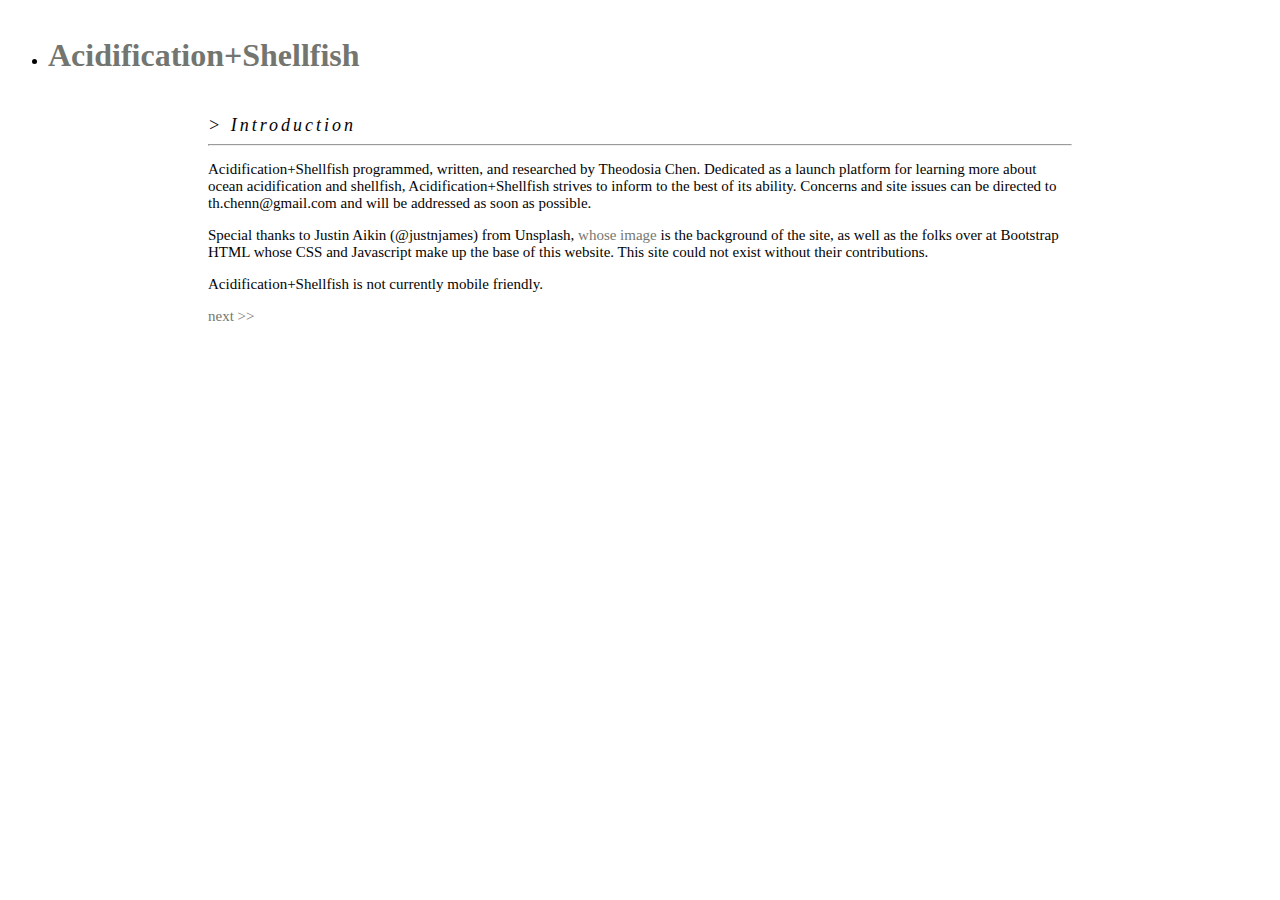
<file: index.html>
<!DOCTYPE html>
<html lang="en">
  <head>
    <meta charset="utf-8">
    <meta name="viewport" content="width=device-width, initial-scale=1">
    <meta name="description" content="Ocean acidification and shellfish">
  	<meta name="keywords" content="Ocean, Acidification, Shellfish, Mollusks, Clam, Oyster, CO2">
  	<meta name="author" content="Theodosia Chen">

    <link href="https://cdn.jsdelivr.net/npm/bootstrap@5.0.0-alpha3/dist/css/bootstrap.min.css" rel="stylesheet" integrity="sha384-CuOF+2SnTUfTwSZjCXf01h7uYhfOBuxIhGKPbfEJ3+FqH/s6cIFN9bGr1HmAg4fQ" crossorigin="anonymous">
    <link href="style.css" rel="stylesheet">
    
    
    <title>Acidification+Shellfish</title>
    
    <script src="https://cdn.jsdelivr.net/npm/bootstrap@5.0.0-alpha3/dist/js/bootstrap.bundle.min.js" integrity="sha384-popRpmFF9JQgExhfw5tZT4I9/CI5e2QcuUZPOVXb1m7qUmeR2b50u+YFEYe1wgzy" crossorigin="anonymous"></script>
  </head>
  <body>
    <ul class="navbar sticky-top navbar-nav no-gutters border-0 theheader">
      <li class="nav-item col-md-11"><a class="nav-link active pl-5" href=""><h1>Acidification+Shellfish</h1></a></li>
      <li class="nav-item col-md-1 text-center"><a class="nav-link" href="sections.html"><h1>≡</h1></a></li>
    </ul>
    <div class="container col-md-12 contentate">
      
      <div class="card card-block p-5 border-0" style="margin:auto;">
        <div class="row no-gutters">
          <div class="col-md-12">
            <i class="text-muted spacering">> Introduction</i>
              <hr class="my-2">
          </div>
          <p>Acidification+Shellfish programmed, written, and researched by Theodosia Chen. Dedicated as a launch platform for learning more about ocean acidification and shellfish, Acidification+Shellfish strives to inform to the best of its ability. Concerns and site issues can be directed to th.chenn@gmail.com and will be addressed as soon as possible.</p>
          <p>Special thanks to Justin Aikin (@justnjames) from Unsplash, <a href="https://unsplash.com/photos/KlT5F9CLNv8">whose image</a> is the background of the site, as well as the folks over at Bootstrap HTML whose CSS and Javascript make up the base of this website. This site could not exist without their contributions.</p>
          <p>Acidification+Shellfish is not currently mobile friendly.</p>
        </div>
        <div class="card text-center border-0">
          <p class="text-muted">
            <a href="pages/1.html">next >></a>
          </p>
        </div>
      </div>
        
    </div>

    <script src="https://cdn.jsdelivr.net/npm/popper.js@1.16.1/dist/umd/popper.min.js" integrity="sha384-9/reFTGAW83EW2RDu2S0VKaIzap3H66lZH81PoYlFhbGU+6BZp6G7niu735Sk7lN" crossorigin="anonymous"></script>
    <script src="https://cdn.jsdelivr.net/npm/bootstrap@5.0.0-alpha3/dist/js/bootstrap.min.js" integrity="sha384-t6I8D5dJmMXjCsRLhSzCltuhNZg6P10kE0m0nAncLUjH6GeYLhRU1zfLoW3QNQDF" crossorigin="anonymous"></script>
  </body>
</html>
</file>
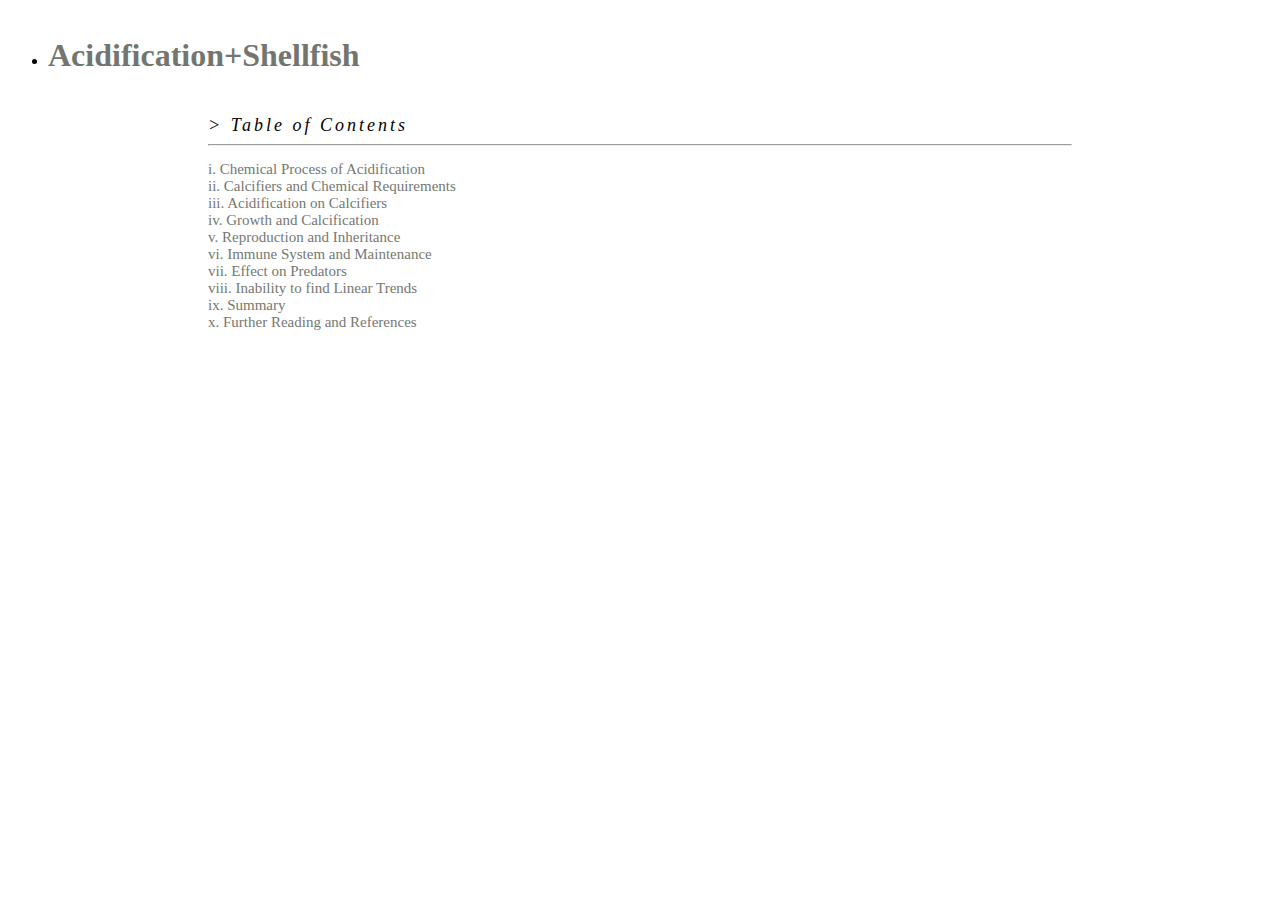
<file: sections.html>
<!DOCTYPE html>
<html lang="en">
  <head>
    <meta charset="utf-8">
    <meta name="viewport" content="width=device-width, initial-scale=1">
    <meta name="description" content="Ocean acidification and shellfish">
  	<meta name="keywords" content="Ocean, Acidification, Shellfish, Mollusks, Clam, Oyster, CO2">
  	<meta name="author" content="Theodosia Chen">

    <link href="https://cdn.jsdelivr.net/npm/bootstrap@5.0.0-alpha3/dist/css/bootstrap.min.css" rel="stylesheet" integrity="sha384-CuOF+2SnTUfTwSZjCXf01h7uYhfOBuxIhGKPbfEJ3+FqH/s6cIFN9bGr1HmAg4fQ" crossorigin="anonymous">
    <link href="style.css" rel="stylesheet">
    
    
    <title>Acidification+Shellfish</title>
    
    <script src="https://cdn.jsdelivr.net/npm/bootstrap@5.0.0-alpha3/dist/js/bootstrap.bundle.min.js" integrity="sha384-popRpmFF9JQgExhfw5tZT4I9/CI5e2QcuUZPOVXb1m7qUmeR2b50u+YFEYe1wgzy" crossorigin="anonymous"></script>
  </head>
  <body>
    <ul class="navbar sticky-top navbar-nav no-gutters border-0 theheader">
      <li class="nav-item col-md-11"><a class="nav-link active pl-5" href="index.html"><h1>Acidification+Shellfish</h1></a></li>
      <li class="nav-item col-md-1 text-center"><a class="nav-link" href=""><h1>≡</h1></a></li>
    </ul>
    <div class="container col-md-12 contentate">
      
      <div class="card card-block p-5 border-0" style="margin:auto;">
        <div class="row no-gutters">
          <div class="col-md-12">
            <i class="text-muted spacering">> Table of Contents</i>
              <hr class="my-2">
          </div>
          <p>
            <a href="pages/1.html">i. Chemical Process of Acidification</a><br>
            <a href="pages/2.html">ii. Calcifiers and Chemical Requirements</a><br>
            <a href="pages/3.html">iii. Acidification on Calcifiers</a><br>
            <a href="pages/4.html">iv. Growth and Calcification</a><br>
            <a href="pages/5.html">v. Reproduction and Inheritance</a><br>
            <a href="pages/6.html">vi. Immune System and Maintenance</a><br>
            <a href="pages/7.html">vii. Effect on Predators</a><br>
            <a href="pages/8.html">viii. Inability to find Linear Trends</a><br>
            <a href="pages/9.html">ix. Summary</a><br>
            <a href="pages/10.html">x. Further Reading and References</a>
          </p>
        </div>
      </div>
        
    </div>

    <script src="https://cdn.jsdelivr.net/npm/popper.js@1.16.1/dist/umd/popper.min.js" integrity="sha384-9/reFTGAW83EW2RDu2S0VKaIzap3H66lZH81PoYlFhbGU+6BZp6G7niu735Sk7lN" crossorigin="anonymous"></script>
    <script src="https://cdn.jsdelivr.net/npm/bootstrap@5.0.0-alpha3/dist/js/bootstrap.min.js" integrity="sha384-t6I8D5dJmMXjCsRLhSzCltuhNZg6P10kE0m0nAncLUjH6GeYLhRU1zfLoW3QNQDF" crossorigin="anonymous"></script>
  </body>
</html>
</file>
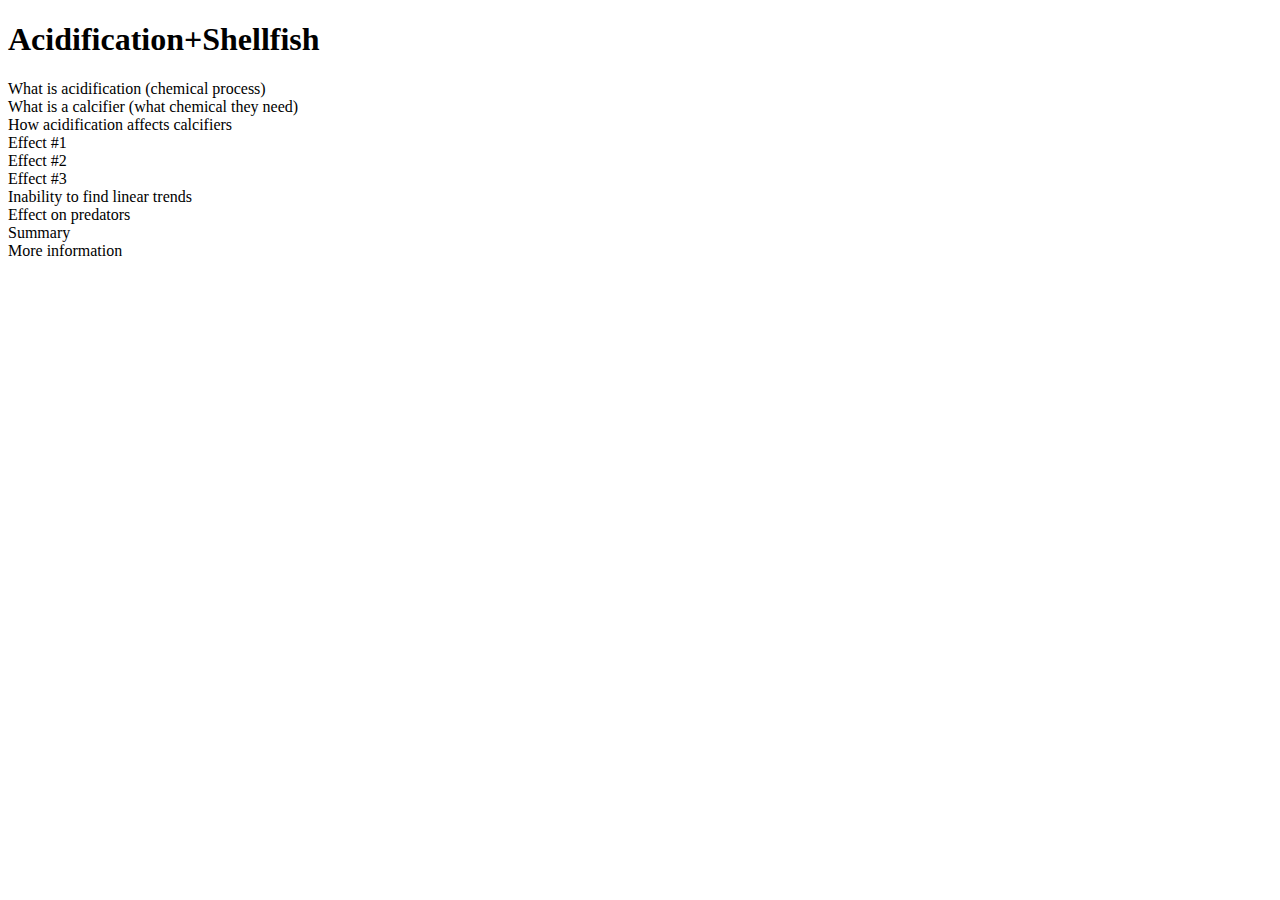
<file: site.html>
<!DOCTYPE html>
<html>
  <head>
    <link rel="stylesheet" href="style.css">
    <title>Acidification+Shellfish</title>
    <meta name="description" content="Ocean acidification and shellfish">
  	<meta name="keywords" content="Ocean, Acidification, Shellfish, Mollusks, Clam, Oyster, CO2">
  	<meta name="author" content="Theodosia Chen">
  </head>
  <header>
    <h1>
      Acidification+Shellfish
    </h1>
  </header>
  <body>
    <div class="centered" id="SectionA">
      What is acidification (chemical process)
    </div>
    <div class="centered" id="SectionB">
      What is a calcifier (what chemical they need)
    </div>
    <div class="centered" id="SectionC">
      How acidification affects calcifiers
    </div>
    <div class="centered" id="SectionD">
      Effect #1
    </div>
    <div class="centered" id="SectionE">
      Effect #2
    </div>
    <div class="centered" id="SectionF">
      Effect #3
    </div>
    <div class="centered" id="SectionG">
      Inability to find linear trends
    </div>
    <div class="centered" id="SectionH">
      Effect on predators
    </div>
    <div class="centered" id="SectionI">
      Summary
    </div>
    <div class="centered" id="SectionJ">
      More information
    </div>
  </body>
</html>
</file>
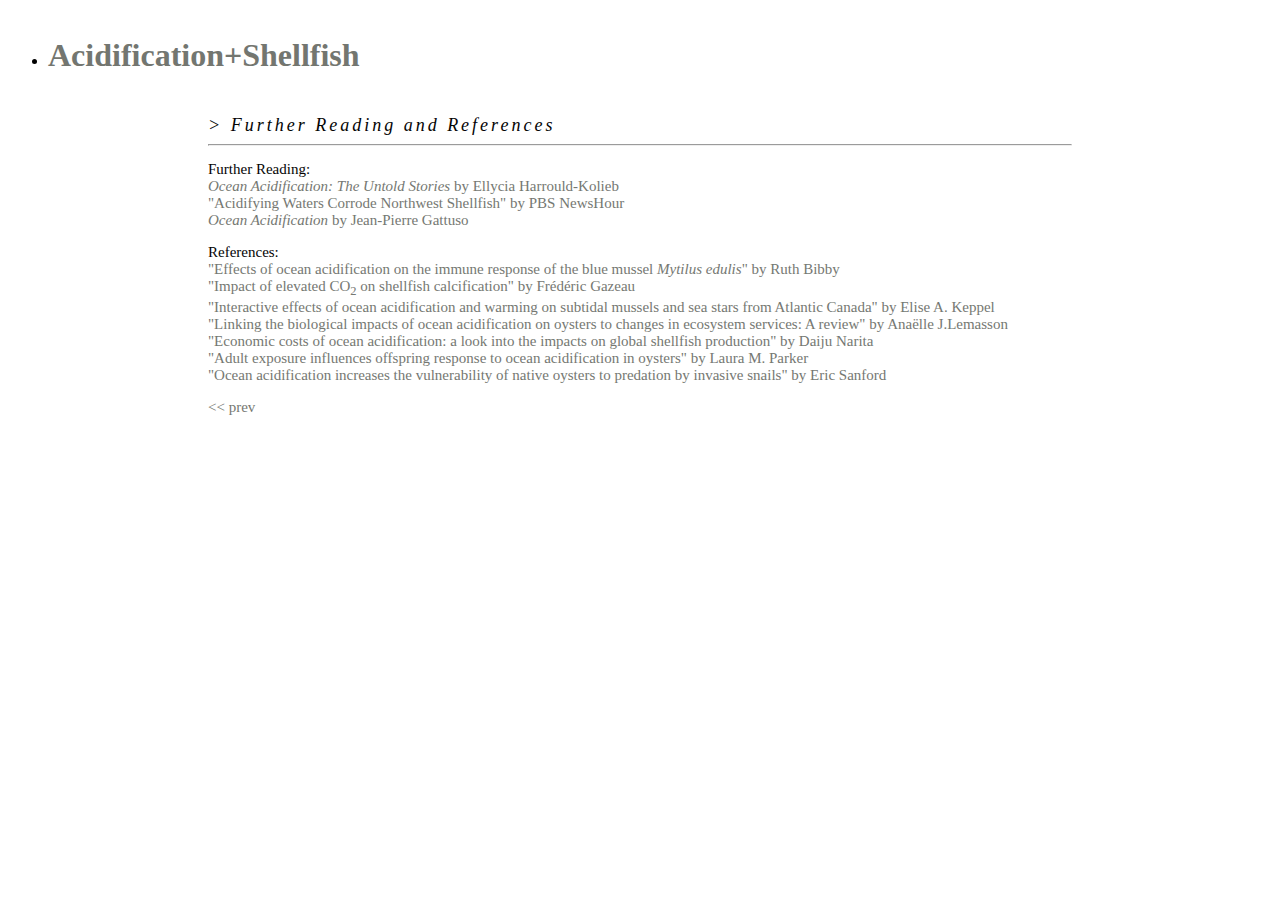
<file: pages/10.html>
<!DOCTYPE html>
<html lang="en">
  <head>
    <meta charset="utf-8">
    <meta name="viewport" content="width=device-width, initial-scale=1">
    <meta name="description" content="Ocean acidification and shellfish">
  	<meta name="keywords" content="Ocean, Acidification, Shellfish, Mollusks, Clam, Oyster, CO2">
  	<meta name="author" content="Theodosia Chen">

    <link href="https://cdn.jsdelivr.net/npm/bootstrap@5.0.0-alpha3/dist/css/bootstrap.min.css" rel="stylesheet" integrity="sha384-CuOF+2SnTUfTwSZjCXf01h7uYhfOBuxIhGKPbfEJ3+FqH/s6cIFN9bGr1HmAg4fQ" crossorigin="anonymous">
    <link href="../style.css" rel="stylesheet">
    
    
    <title>Acidification+Shellfish</title>
    
    <script src="https://cdn.jsdelivr.net/npm/bootstrap@5.0.0-alpha3/dist/js/bootstrap.bundle.min.js" integrity="sha384-popRpmFF9JQgExhfw5tZT4I9/CI5e2QcuUZPOVXb1m7qUmeR2b50u+YFEYe1wgzy" crossorigin="anonymous"></script>
  </head>
  <body>
    <ul class="navbar sticky-top navbar-nav no-gutters border-0 theheader">
      <li class="nav-item col-md-11"><a class="nav-link active pl-5" href="../index.html"><h1>Acidification+Shellfish</h1></a></li>
      <li class="nav-item col-md-1 text-center"><a class="nav-link" href="../sections.html"><h1>≡</h1></a></li>
    </ul>
    <div class="container col-md-12 contentate">
      
      <div class="card card-block p-5 border-0" style="margin:auto;">
        <div class="row no-gutters">
          <div class="col-md-12 pt-3">
            <i class="text-muted spacering">> Further Reading and References</i>
              <hr class="my-2">
          </div>
          <p>Further Reading:<br>
            <a href="https://oceana.org/sites/default/files/reports/Ocean_Acidification_The_Untold_Stories.pdf"><i>Ocean Acidification: The Untold Stories</i> by Ellycia Harrould-Kolieb</a><br>
          	<a href="https://www.pmel.noaa.gov/co2/story/Ocean+Acidification%27s+impact+on+oysters+and+other+shellfish">"Acidifying Waters Corrode Northwest Shellfish" by PBS NewsHour</a><br>
          	<a href="https://books.google.com/books/about/Ocean_Acidification.html?id=8yjNFxkALjIC"><i>Ocean Acidification</i> by Jean-Pierre Gattuso</a></p>
          <p>References:<br>
            <a href="http://www.int-res.com/abstracts/ab/v2/n1/p67-74/">"Effects of ocean acidification on the immune response of the blue mussel <i>Mytilus edulis</i>" by Ruth Bibby</a><br>
            <a href="https://agupubs.onlinelibrary.wiley.com/doi/full/10.1029/2006GL028554">"Impact of elevated CO<sub>2</sub> on shellfish calcification" by Frédéric Gazeau</a><br>
            <a href="https://www.tandfonline.com/doi/full/10.1080/17451000.2014.932914">"Interactive effects of ocean acidification and warming on subtidal mussels and sea stars from Atlantic Canada" by Elise A. Keppel</a><br>
            <a href="https://www.sciencedirect.com/science/article/pii/S002209811730059X">"Linking the biological impacts of ocean acidification on oysters to changes in ecosystem services: A review" by Anaëlle J.Lemasson</a><br>
            <a href="https://link.springer.com/article/10.1007/s10584-011-0383-3">"Economic costs of ocean acidification: a look into the impacts on global shellfish production" by Daiju Narita</a><br>
            <a href="https://onlinelibrary.wiley.com/doi/full/10.1111/j.1365-2486.2011.02520.x">"Adult exposure influences offspring response to ocean acidification in oysters" by Laura M. Parker</a><br>
            <a href="https://royalsocietypublishing.org/doi/full/10.1098/rspb.2013.2681">"Ocean acidification increases the vulnerability of native oysters to predation by invasive snails" by Eric Sanford</a></p>
        </div>
        <div class="card text-center border-0">
          <p class="text-muted">
            <a href="9.html"><< prev</a>
          </p>
        </div>
      </div>
        
    </div>

    <script src="https://cdn.jsdelivr.net/npm/popper.js@1.16.1/dist/umd/popper.min.js" integrity="sha384-9/reFTGAW83EW2RDu2S0VKaIzap3H66lZH81PoYlFhbGU+6BZp6G7niu735Sk7lN" crossorigin="anonymous"></script>
    <script src="https://cdn.jsdelivr.net/npm/bootstrap@5.0.0-alpha3/dist/js/bootstrap.min.js" integrity="sha384-t6I8D5dJmMXjCsRLhSzCltuhNZg6P10kE0m0nAncLUjH6GeYLhRU1zfLoW3QNQDF" crossorigin="anonymous"></script>
  </body>
</html>
</file>
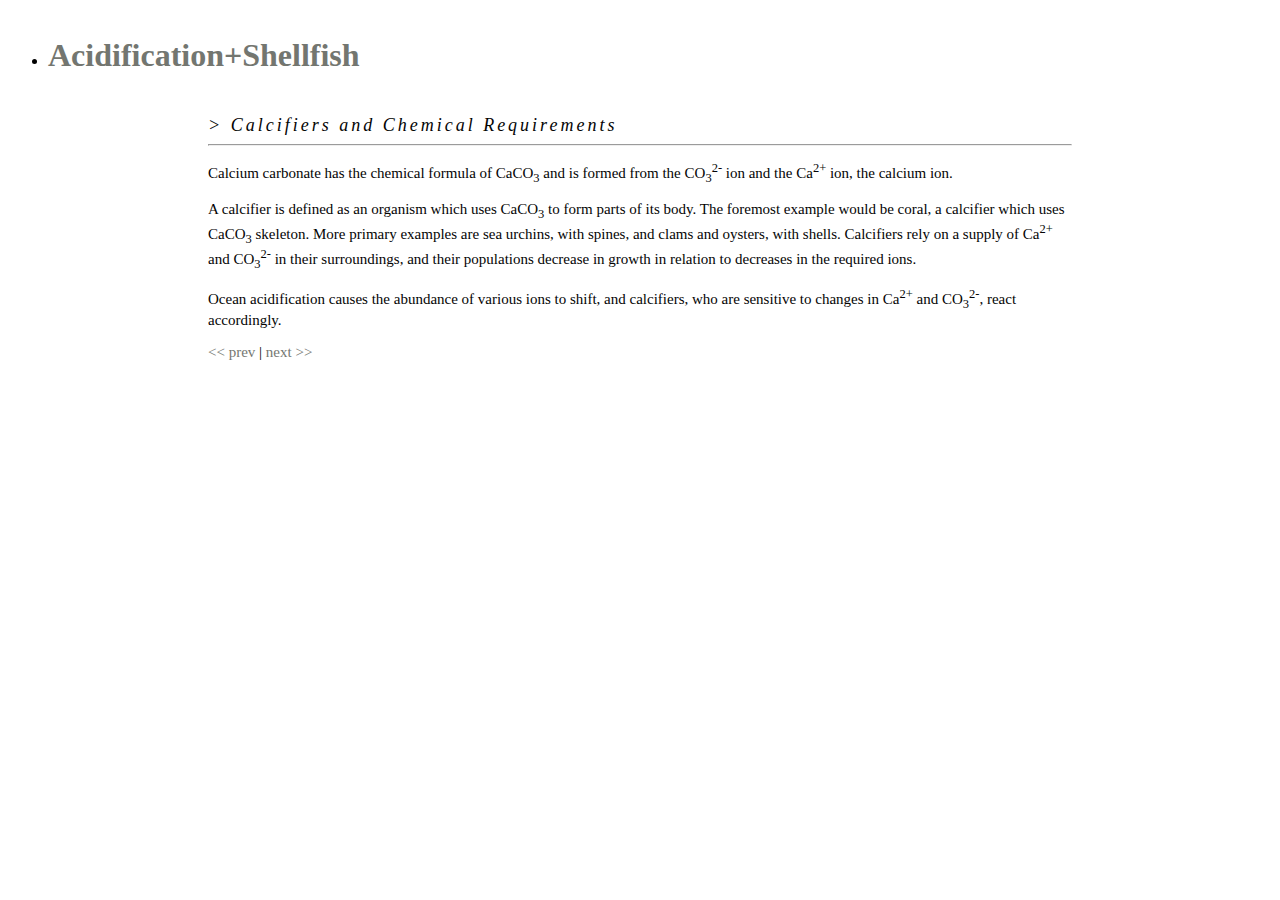
<file: pages/2.html>
<!DOCTYPE html>
<html lang="en">
  <head>
    <meta charset="utf-8">
    <meta name="viewport" content="width=device-width, initial-scale=1">
    <meta name="description" content="Ocean acidification and shellfish">
  	<meta name="keywords" content="Ocean, Acidification, Shellfish, Mollusks, Clam, Oyster, CO2">
  	<meta name="author" content="Theodosia Chen">

    <link href="https://cdn.jsdelivr.net/npm/bootstrap@5.0.0-alpha3/dist/css/bootstrap.min.css" rel="stylesheet" integrity="sha384-CuOF+2SnTUfTwSZjCXf01h7uYhfOBuxIhGKPbfEJ3+FqH/s6cIFN9bGr1HmAg4fQ" crossorigin="anonymous">
    <link href="../style.css" rel="stylesheet">
    
    
    <title>Acidification+Shellfish</title>
    
    <script src="https://cdn.jsdelivr.net/npm/bootstrap@5.0.0-alpha3/dist/js/bootstrap.bundle.min.js" integrity="sha384-popRpmFF9JQgExhfw5tZT4I9/CI5e2QcuUZPOVXb1m7qUmeR2b50u+YFEYe1wgzy" crossorigin="anonymous"></script>
  </head>
  <body>
    <ul class="navbar sticky-top navbar-nav no-gutters border-0 theheader">
      <li class="nav-item col-md-11"><a class="nav-link active pl-5" href="../index.html"><h1>Acidification+Shellfish</h1></a></li>
      <li class="nav-item col-md-1 text-center"><a class="nav-link" href="../sections.html"><h1>≡</h1></a></li>
    </ul>
    <div class="container col-md-12 contentate">
      
      <div class="card card-block p-5 border-0" style="margin:auto;">
        <div class="row no-gutters">
          <div class="col-md-12 pt-3">
            <i class="text-muted spacering">> Calcifiers and Chemical Requirements</i>
              <hr class="my-2">
          </div>
          <p>Calcium carbonate has the chemical formula of CaCO<sub>3</sub> and is formed from the CO<sub>3</sub><sup>2-</sup> ion and the Ca<sup>2+</sup> ion, the calcium ion.</p>
          <p>A calcifier is defined as an organism which uses CaCO<sub>3</sub> to form parts of its body. The foremost example would be coral, a calcifier which uses CaCO<sub>3</sub> skeleton. More primary examples are sea urchins, with spines, and clams and oysters, with shells. Calcifiers rely on a supply of Ca<sup>2+</sup> and CO<sub>3</sub><sup>2-</sup> in their surroundings, and their populations decrease in growth in relation to decreases in the required ions.</p>
          <p>Ocean acidification causes the abundance of various ions to shift, and calcifiers, who are sensitive to changes in Ca<sup>2+</sup> and CO<sub>3</sub><sup>2-</sup>, react accordingly.</p>
        </div>
        <div class="card text-center border-0">
          <p class="text-muted">
            <a href="1.html"><< prev</a> | <a href="3.html">next >></a>
          </p>
        </div>
      </div>
        
    </div>

    <script src="https://cdn.jsdelivr.net/npm/popper.js@1.16.1/dist/umd/popper.min.js" integrity="sha384-9/reFTGAW83EW2RDu2S0VKaIzap3H66lZH81PoYlFhbGU+6BZp6G7niu735Sk7lN" crossorigin="anonymous"></script>
    <script src="https://cdn.jsdelivr.net/npm/bootstrap@5.0.0-alpha3/dist/js/bootstrap.min.js" integrity="sha384-t6I8D5dJmMXjCsRLhSzCltuhNZg6P10kE0m0nAncLUjH6GeYLhRU1zfLoW3QNQDF" crossorigin="anonymous"></script>
  </body>
</html>
</file>
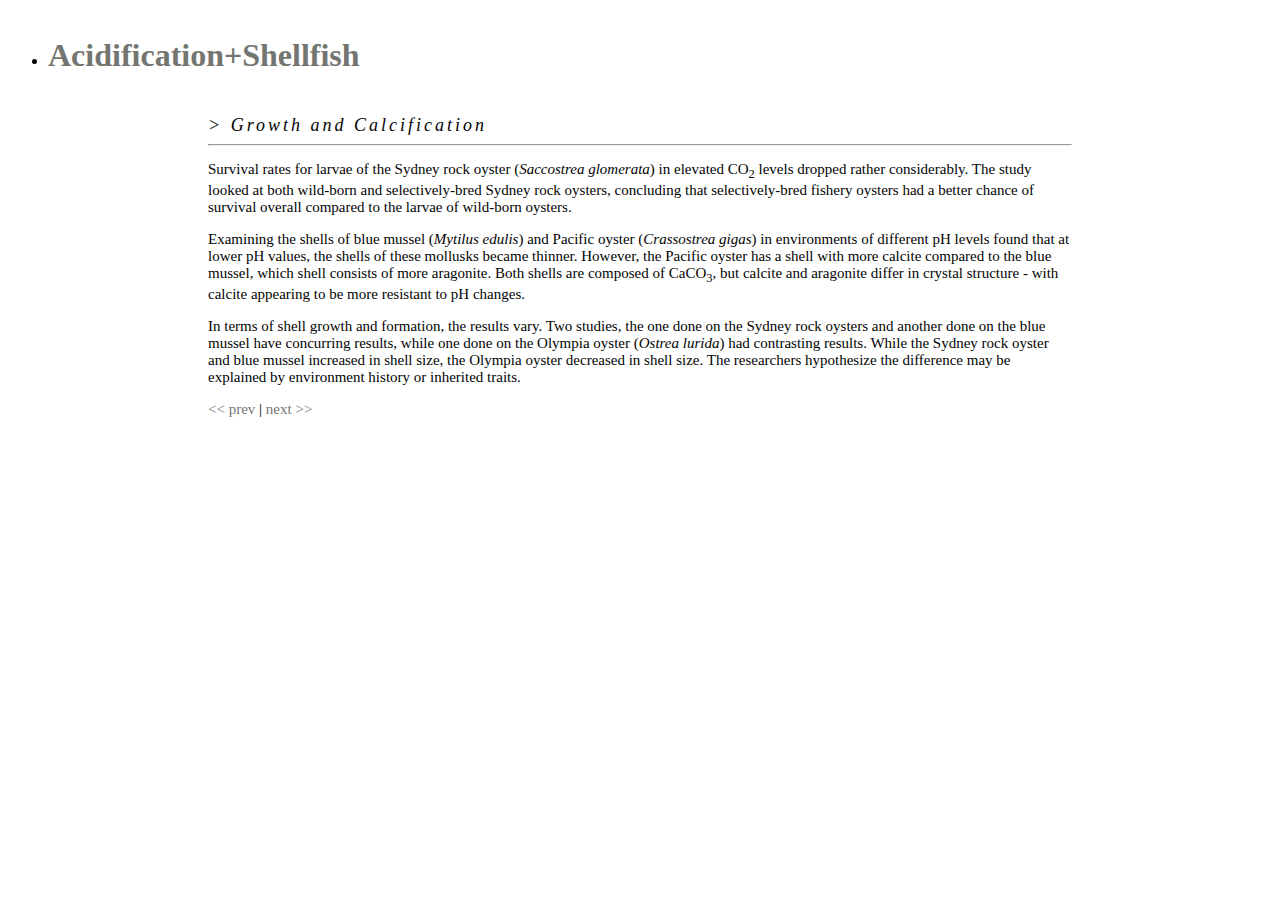
<file: pages/4.html>
<!DOCTYPE html>
<html lang="en">
  <head>
    <meta charset="utf-8">
    <meta name="viewport" content="width=device-width, initial-scale=1">
    <meta name="description" content="Ocean acidification and shellfish">
  	<meta name="keywords" content="Ocean, Acidification, Shellfish, Mollusks, Clam, Oyster, CO2">
  	<meta name="author" content="Theodosia Chen">

    <link href="https://cdn.jsdelivr.net/npm/bootstrap@5.0.0-alpha3/dist/css/bootstrap.min.css" rel="stylesheet" integrity="sha384-CuOF+2SnTUfTwSZjCXf01h7uYhfOBuxIhGKPbfEJ3+FqH/s6cIFN9bGr1HmAg4fQ" crossorigin="anonymous">
    <link href="../style.css" rel="stylesheet">
    
    
    <title>Acidification+Shellfish</title>
    
    <script src="https://cdn.jsdelivr.net/npm/bootstrap@5.0.0-alpha3/dist/js/bootstrap.bundle.min.js" integrity="sha384-popRpmFF9JQgExhfw5tZT4I9/CI5e2QcuUZPOVXb1m7qUmeR2b50u+YFEYe1wgzy" crossorigin="anonymous"></script>
  </head>
  <body>
    <ul class="navbar sticky-top navbar-nav no-gutters border-0 theheader">
      <li class="nav-item col-md-11"><a class="nav-link active pl-5" href="../index.html"><h1>Acidification+Shellfish</h1></a></li>
      <li class="nav-item col-md-1 text-center"><a class="nav-link" href="../sections.html"><h1>≡</h1></a></li>
    </ul>
    <div class="container col-md-12 contentate">
      
      <div class="card card-block p-5 border-0" style="margin:auto;">
        <div class="row no-gutters">
          <div class="col-md-12 pt-3">
            <i class="text-muted spacering">> Growth and Calcification</i>
              <hr class="my-2">
          </div>
          <p>Survival rates for larvae of the Sydney rock oyster (<i>Saccostrea glomerata</i>) in elevated CO<sub>2</sub> levels dropped rather considerably. The study looked at both wild-born and selectively-bred Sydney rock oysters, concluding that selectively-bred fishery oysters had a better chance of survival overall compared to the larvae of wild-born oysters.</p>
          <p>Examining the shells of blue mussel (<i>Mytilus edulis</i>) and Pacific oyster (<i>Crassostrea gigas</i>) in environments of different pH levels found that at lower pH values, the shells of these mollusks became thinner. However, the Pacific oyster has a shell with more calcite compared to the blue mussel, which shell consists of more aragonite. Both shells are composed of CaCO<sub>3</sub>, but calcite and aragonite differ in crystal structure - with calcite appearing to be more resistant to pH changes.</p>
          <p>In terms of shell growth and formation, the results vary. Two studies, the one done on the Sydney rock oysters and another done on the blue mussel have concurring results, while one done on the Olympia oyster (<i>Ostrea lurida</i>) had contrasting results. While the Sydney rock oyster and blue mussel increased in shell size, the Olympia oyster decreased in shell size. The researchers hypothesize the difference may be explained by environment history or inherited traits.</p>
        </div>
        <div class="card text-center border-0">
          <p class="text-muted">
            <a href="3.html"><< prev</a> | <a href="5.html">next >></a>
          </p>
        </div>
      </div>
        
    </div>

    <script src="https://cdn.jsdelivr.net/npm/popper.js@1.16.1/dist/umd/popper.min.js" integrity="sha384-9/reFTGAW83EW2RDu2S0VKaIzap3H66lZH81PoYlFhbGU+6BZp6G7niu735Sk7lN" crossorigin="anonymous"></script>
    <script src="https://cdn.jsdelivr.net/npm/bootstrap@5.0.0-alpha3/dist/js/bootstrap.min.js" integrity="sha384-t6I8D5dJmMXjCsRLhSzCltuhNZg6P10kE0m0nAncLUjH6GeYLhRU1zfLoW3QNQDF" crossorigin="anonymous"></script>
  </body>
</html>
</file>
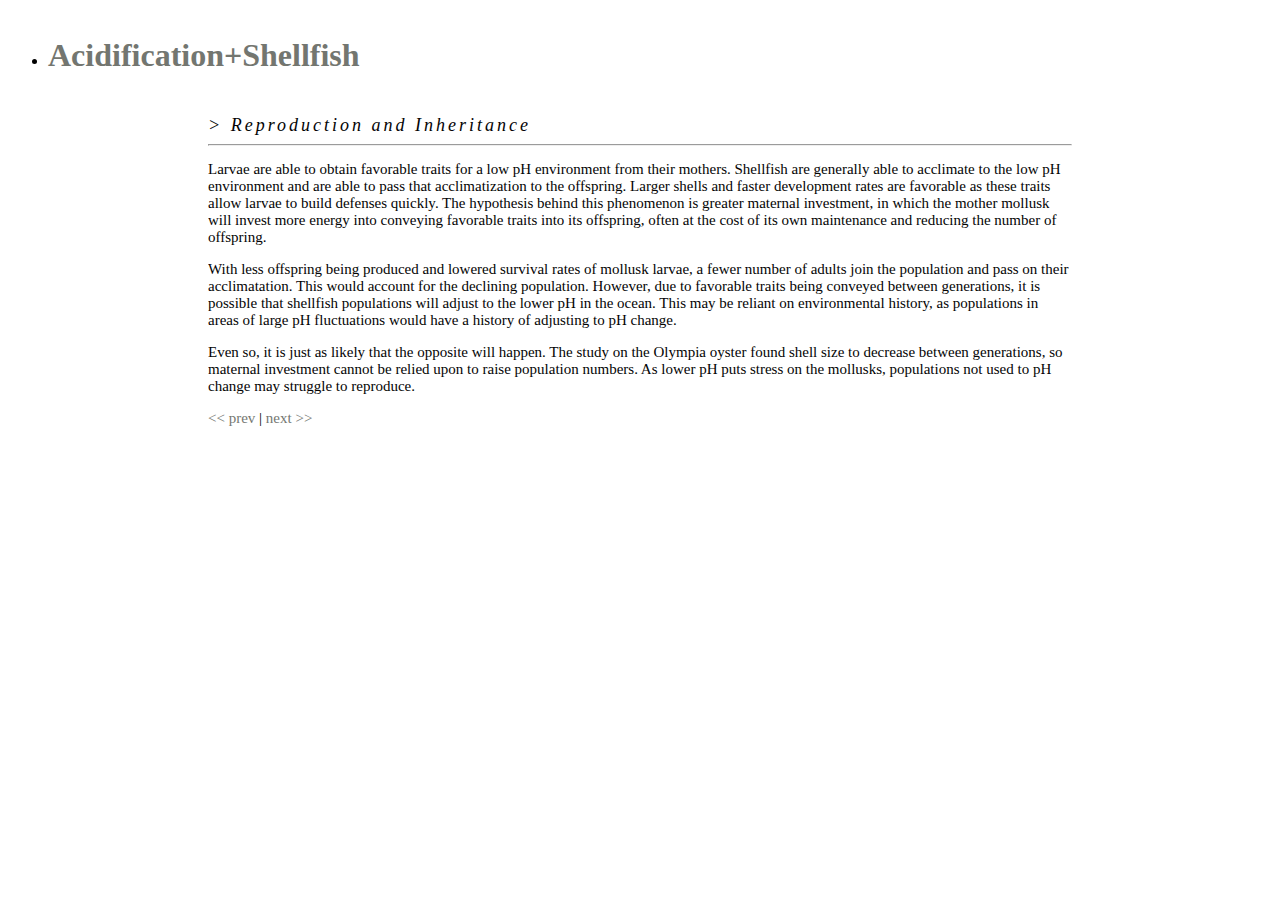
<file: pages/5.html>
<!DOCTYPE html>
<html lang="en">
  <head>
    <meta charset="utf-8">
    <meta name="viewport" content="width=device-width, initial-scale=1">
    <meta name="description" content="Ocean acidification and shellfish">
  	<meta name="keywords" content="Ocean, Acidification, Shellfish, Mollusks, Clam, Oyster, CO2">
  	<meta name="author" content="Theodosia Chen">

    <link href="https://cdn.jsdelivr.net/npm/bootstrap@5.0.0-alpha3/dist/css/bootstrap.min.css" rel="stylesheet" integrity="sha384-CuOF+2SnTUfTwSZjCXf01h7uYhfOBuxIhGKPbfEJ3+FqH/s6cIFN9bGr1HmAg4fQ" crossorigin="anonymous">
    <link href="../style.css" rel="stylesheet">
    
    
    <title>Acidification+Shellfish</title>
    
    <script src="https://cdn.jsdelivr.net/npm/bootstrap@5.0.0-alpha3/dist/js/bootstrap.bundle.min.js" integrity="sha384-popRpmFF9JQgExhfw5tZT4I9/CI5e2QcuUZPOVXb1m7qUmeR2b50u+YFEYe1wgzy" crossorigin="anonymous"></script>
  </head>
  <body>
    <ul class="navbar sticky-top navbar-nav no-gutters border-0 theheader">
      <li class="nav-item col-md-11"><a class="nav-link active pl-5" href="../index.html"><h1>Acidification+Shellfish</h1></a></li>
      <li class="nav-item col-md-1 text-center"><a class="nav-link" href="../sections.html"><h1>≡</h1></a></li>
    </ul>
    <div class="container col-md-12 contentate">
      
      <div class="card card-block p-5 border-0" style="margin:auto;">
        <div class="row no-gutters">
          <div class="col-md-12 pt-3">
            <i class="text-muted spacering">> Reproduction and Inheritance</i>
              <hr class="my-2">
          </div>
          <p>Larvae are able to obtain favorable traits for a low pH environment from their mothers. Shellfish are generally able to acclimate to the low pH environment and are able to pass that acclimatization to the offspring. Larger shells and faster development rates are favorable as these traits allow larvae to build defenses quickly. The hypothesis behind this phenomenon is greater maternal investment, in which the mother mollusk will invest more energy into conveying favorable traits into its offspring, often at the cost of its own maintenance and reducing the number of offspring.</p>
          <p>With less offspring being produced and lowered survival rates of mollusk larvae, a fewer number of adults join the population and pass on their acclimatation. This would account for the declining population. However, due to favorable traits being conveyed between generations, it is possible that shellfish populations will adjust to the lower pH in the ocean. This may be reliant on environmental history, as populations in areas of large pH fluctuations would have a history of adjusting to pH change.</p>
          <p>Even so, it is just as likely that the opposite will happen. The study on the Olympia oyster found shell size to decrease between generations, so maternal investment cannot be relied upon to raise population numbers. As lower pH puts stress on the mollusks, populations not used to pH change may struggle to reproduce.</p>
        </div>
        <div class="card text-center border-0">
          <p class="text-muted">
            <a href="4.html"><< prev</a> | <a href="6.html">next >></a>
          </p>
        </div>
      </div>
        
    </div>

    <script src="https://cdn.jsdelivr.net/npm/popper.js@1.16.1/dist/umd/popper.min.js" integrity="sha384-9/reFTGAW83EW2RDu2S0VKaIzap3H66lZH81PoYlFhbGU+6BZp6G7niu735Sk7lN" crossorigin="anonymous"></script>
    <script src="https://cdn.jsdelivr.net/npm/bootstrap@5.0.0-alpha3/dist/js/bootstrap.min.js" integrity="sha384-t6I8D5dJmMXjCsRLhSzCltuhNZg6P10kE0m0nAncLUjH6GeYLhRU1zfLoW3QNQDF" crossorigin="anonymous"></script>
  </body>
</html>
</file>
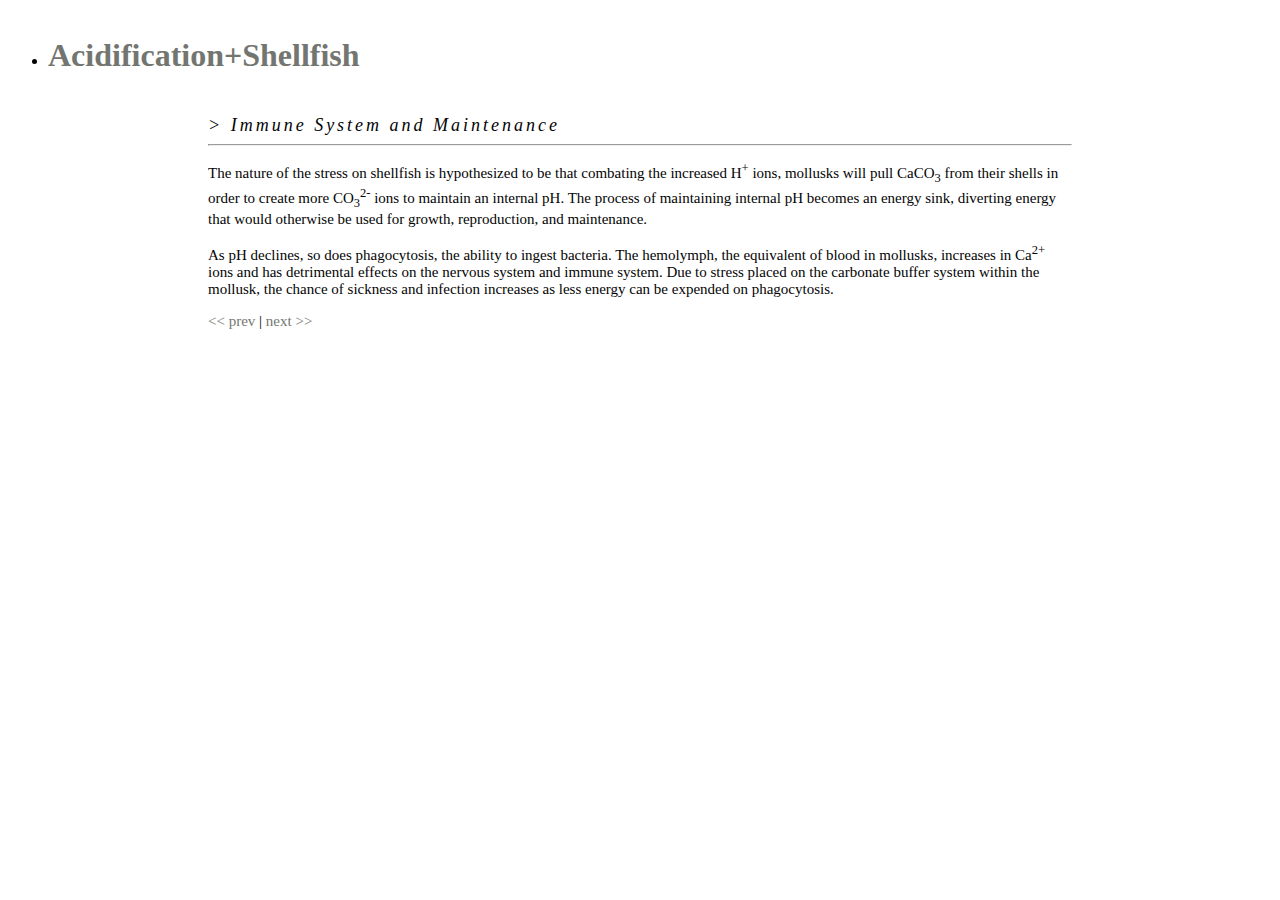
<file: pages/6.html>
<!DOCTYPE html>
<html lang="en">
  <head>
    <meta charset="utf-8">
    <meta name="viewport" content="width=device-width, initial-scale=1">
    <meta name="description" content="Ocean acidification and shellfish">
  	<meta name="keywords" content="Ocean, Acidification, Shellfish, Mollusks, Clam, Oyster, CO2">
  	<meta name="author" content="Theodosia Chen">

    <link href="https://cdn.jsdelivr.net/npm/bootstrap@5.0.0-alpha3/dist/css/bootstrap.min.css" rel="stylesheet" integrity="sha384-CuOF+2SnTUfTwSZjCXf01h7uYhfOBuxIhGKPbfEJ3+FqH/s6cIFN9bGr1HmAg4fQ" crossorigin="anonymous">
    <link href="../style.css" rel="stylesheet">
    
    
    <title>Acidification+Shellfish</title>
    
    <script src="https://cdn.jsdelivr.net/npm/bootstrap@5.0.0-alpha3/dist/js/bootstrap.bundle.min.js" integrity="sha384-popRpmFF9JQgExhfw5tZT4I9/CI5e2QcuUZPOVXb1m7qUmeR2b50u+YFEYe1wgzy" crossorigin="anonymous"></script>
  </head>
  <body>
    <ul class="navbar sticky-top navbar-nav no-gutters border-0 theheader">
      <li class="nav-item col-md-11"><a class="nav-link active pl-5" href="../index.html"><h1>Acidification+Shellfish</h1></a></li>
      <li class="nav-item col-md-1 text-center"><a class="nav-link" href="../sections.html"><h1>≡</h1></a></li>
    </ul>
    <div class="container col-md-12 contentate">
      
      <div class="card card-block p-5 border-0" style="margin:auto;">
        <div class="row no-gutters">
          <div class="col-md-12 pt-3">
            <i class="text-muted spacering">> Immune System and Maintenance</i>
              <hr class="my-2">
          </div>
          <p>The nature of the stress on shellfish is hypothesized to be that combating the increased H<sup>+</sup> ions, mollusks will pull CaCO<sub>3</sub> from their shells in order to create more CO<sub>3</sub><sup>2-</sup> ions to maintain an internal pH. The process of maintaining internal pH becomes an energy sink, diverting energy that would otherwise be used for growth, reproduction, and maintenance.</p>
          <p>As pH declines, so does phagocytosis, the ability to ingest bacteria. The hemolymph, the equivalent of blood in mollusks, increases in Ca<sup>2+</sup> ions and has detrimental effects on the nervous system and immune system. Due to stress placed on the carbonate buffer system within the mollusk, the chance of sickness and infection increases as less energy can be expended on phagocytosis.</p>
        </div>
        <div class="card text-center border-0">
          <p class="text-muted">
            <a href="5.html"><< prev</a> | <a href="7.html">next >></a>
          </p>
        </div>
      </div>
        
    </div>

    <script src="https://cdn.jsdelivr.net/npm/popper.js@1.16.1/dist/umd/popper.min.js" integrity="sha384-9/reFTGAW83EW2RDu2S0VKaIzap3H66lZH81PoYlFhbGU+6BZp6G7niu735Sk7lN" crossorigin="anonymous"></script>
    <script src="https://cdn.jsdelivr.net/npm/bootstrap@5.0.0-alpha3/dist/js/bootstrap.min.js" integrity="sha384-t6I8D5dJmMXjCsRLhSzCltuhNZg6P10kE0m0nAncLUjH6GeYLhRU1zfLoW3QNQDF" crossorigin="anonymous"></script>
  </body>
</html>
</file>
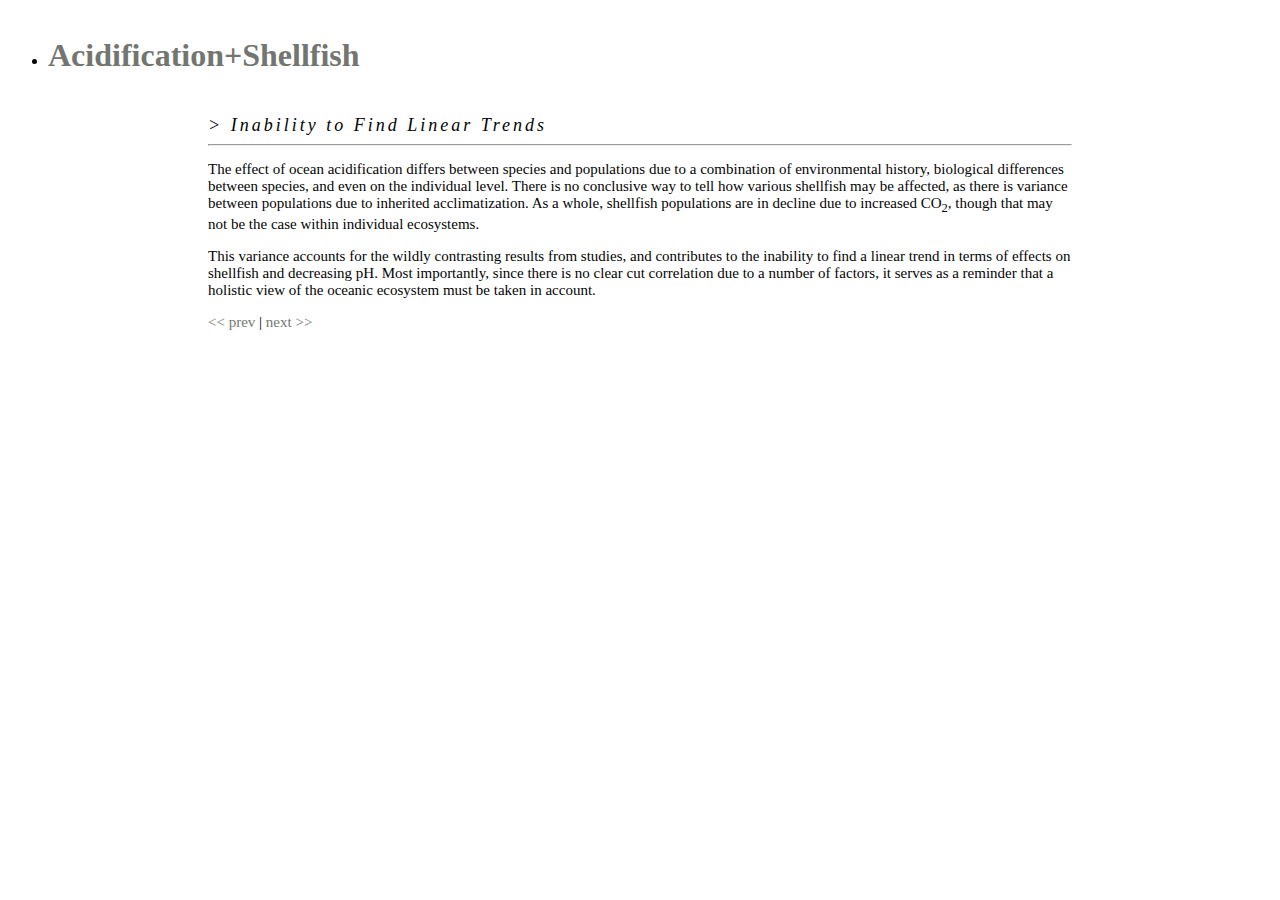
<file: pages/8.html>
<!DOCTYPE html>
<html lang="en">
  <head>
    <meta charset="utf-8">
    <meta name="viewport" content="width=device-width, initial-scale=1">
    <meta name="description" content="Ocean acidification and shellfish">
  	<meta name="keywords" content="Ocean, Acidification, Shellfish, Mollusks, Clam, Oyster, CO2">
  	<meta name="author" content="Theodosia Chen">

    <link href="https://cdn.jsdelivr.net/npm/bootstrap@5.0.0-alpha3/dist/css/bootstrap.min.css" rel="stylesheet" integrity="sha384-CuOF+2SnTUfTwSZjCXf01h7uYhfOBuxIhGKPbfEJ3+FqH/s6cIFN9bGr1HmAg4fQ" crossorigin="anonymous">
    <link href="../style.css" rel="stylesheet">
    
    
    <title>Acidification+Shellfish</title>
    
    <script src="https://cdn.jsdelivr.net/npm/bootstrap@5.0.0-alpha3/dist/js/bootstrap.bundle.min.js" integrity="sha384-popRpmFF9JQgExhfw5tZT4I9/CI5e2QcuUZPOVXb1m7qUmeR2b50u+YFEYe1wgzy" crossorigin="anonymous"></script>
  </head>
  <body>
    <ul class="navbar sticky-top navbar-nav no-gutters border-0 theheader">
      <li class="nav-item col-md-11"><a class="nav-link active pl-5" href="../index.html"><h1>Acidification+Shellfish</h1></a></li>
      <li class="nav-item col-md-1 text-center"><a class="nav-link" href="../sections.html"><h1>≡</h1></a></li>
    </ul>
    <div class="container col-md-12 contentate">
      
      <div class="card card-block p-5 border-0" style="margin:auto;">
        <div class="row no-gutters">
          <div class="col-md-12 pt-3">
            <i class="text-muted spacering">> Inability to Find Linear Trends</i>
              <hr class="my-2">
          </div>
          <p>The effect of ocean acidification differs between species and populations due to a combination of environmental history, biological differences between species, and even on the individual level. There is no conclusive way to tell how various shellfish may be affected, as there is variance between populations due to inherited acclimatization. As a whole, shellfish populations are in decline due to increased CO<sub>2</sub>, though that may not be the case within individual ecosystems.</p>
          <p>This variance accounts for the wildly contrasting results from studies, and contributes to the inability to find a linear trend in terms of effects on shellfish and decreasing pH. Most importantly, since there is no clear cut correlation due to a number of factors, it serves as a reminder that a holistic view of the oceanic ecosystem must be taken in account.</p>
        </div>
        <div class="card text-center border-0">
          <p class="text-muted">
            <a href="7.html"><< prev</a> | <a href="9.html">next >></a>
          </p>
        </div>
      </div>
        
    </div>

    <script src="https://cdn.jsdelivr.net/npm/popper.js@1.16.1/dist/umd/popper.min.js" integrity="sha384-9/reFTGAW83EW2RDu2S0VKaIzap3H66lZH81PoYlFhbGU+6BZp6G7niu735Sk7lN" crossorigin="anonymous"></script>
    <script src="https://cdn.jsdelivr.net/npm/bootstrap@5.0.0-alpha3/dist/js/bootstrap.min.js" integrity="sha384-t6I8D5dJmMXjCsRLhSzCltuhNZg6P10kE0m0nAncLUjH6GeYLhRU1zfLoW3QNQDF" crossorigin="anonymous"></script>
  </body>
</html>
</file>
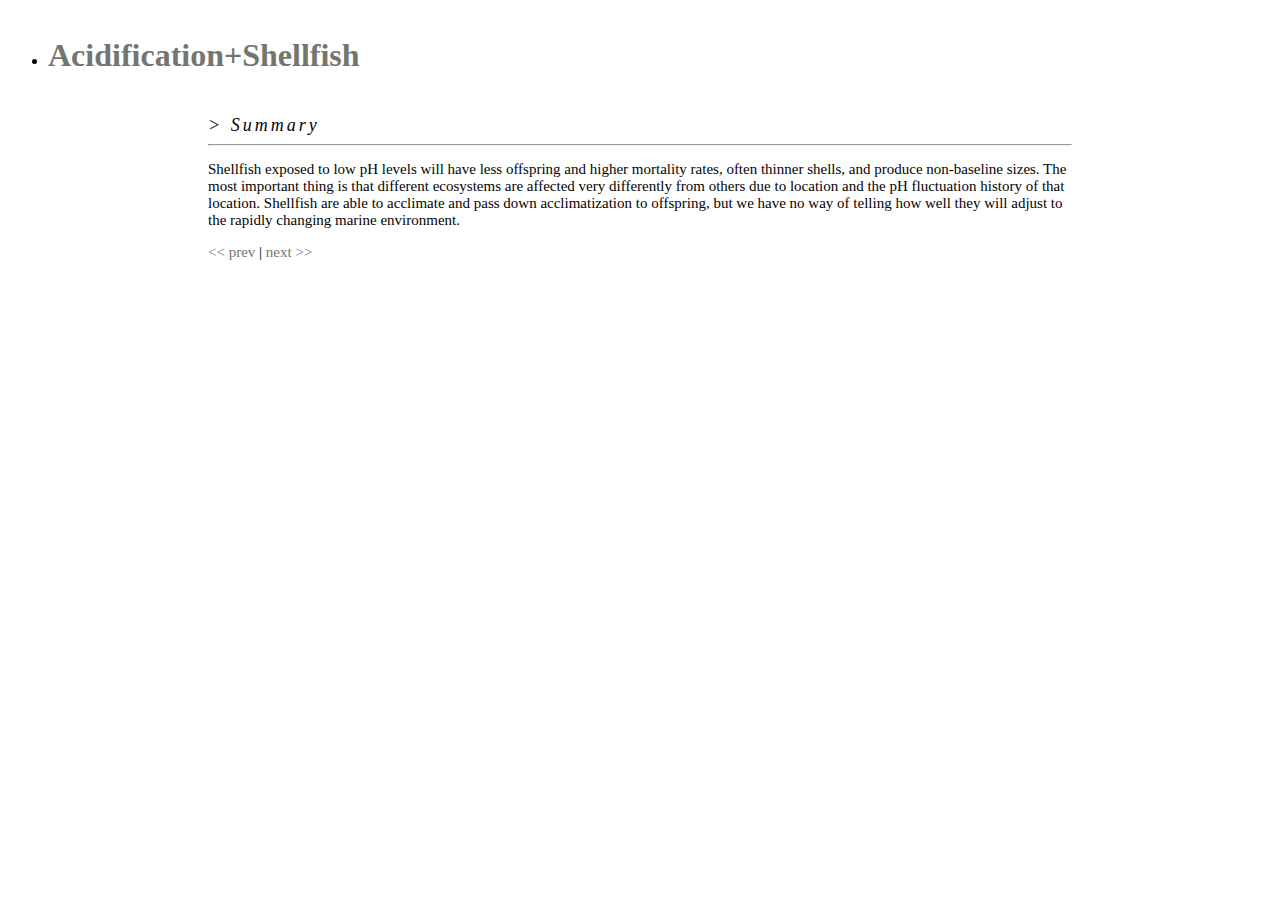
<file: pages/9.html>
<!DOCTYPE html>
<html lang="en">
  <head>
    <meta charset="utf-8">
    <meta name="viewport" content="width=device-width, initial-scale=1">
    <meta name="description" content="Ocean acidification and shellfish">
  	<meta name="keywords" content="Ocean, Acidification, Shellfish, Mollusks, Clam, Oyster, CO2">
  	<meta name="author" content="Theodosia Chen">

    <link href="https://cdn.jsdelivr.net/npm/bootstrap@5.0.0-alpha3/dist/css/bootstrap.min.css" rel="stylesheet" integrity="sha384-CuOF+2SnTUfTwSZjCXf01h7uYhfOBuxIhGKPbfEJ3+FqH/s6cIFN9bGr1HmAg4fQ" crossorigin="anonymous">
    <link href="../style.css" rel="stylesheet">
    
    
    <title>Acidification+Shellfish</title>
    
    <script src="https://cdn.jsdelivr.net/npm/bootstrap@5.0.0-alpha3/dist/js/bootstrap.bundle.min.js" integrity="sha384-popRpmFF9JQgExhfw5tZT4I9/CI5e2QcuUZPOVXb1m7qUmeR2b50u+YFEYe1wgzy" crossorigin="anonymous"></script>
  </head>
  <body>
    <ul class="navbar sticky-top navbar-nav no-gutters border-0 theheader">
      <li class="nav-item col-md-11"><a class="nav-link active pl-5" href="../index.html"><h1>Acidification+Shellfish</h1></a></li>
      <li class="nav-item col-md-1 text-center"><a class="nav-link" href="../sections.html"><h1>≡</h1></a></li>
    </ul>
    <div class="container col-md-12 contentate">
      
      <div class="card card-block p-5 border-0" style="margin:auto;">
        <div class="row no-gutters">
          <div class="col-md-12 pt-3">
            <i class="text-muted spacering">> Summary</i>
              <hr class="my-2">
          </div>
          <p>Shellfish exposed to low pH levels will have less offspring and higher mortality rates, often thinner shells, and produce non-baseline sizes. The most important thing is that different ecosystems are affected very differently from others due to location and the pH fluctuation history of that location. Shellfish are able to acclimate and pass down acclimatization to offspring, but we have no way of telling how well they will adjust to the rapidly changing marine environment.</p>
        </div>
        <div class="card text-center border-0">
          <p class="text-muted">
            <a href="8.html"><< prev</a> | <a href="10.html">next >></a>
          </p>
        </div>
      </div>
        
    </div>

    <script src="https://cdn.jsdelivr.net/npm/popper.js@1.16.1/dist/umd/popper.min.js" integrity="sha384-9/reFTGAW83EW2RDu2S0VKaIzap3H66lZH81PoYlFhbGU+6BZp6G7niu735Sk7lN" crossorigin="anonymous"></script>
    <script src="https://cdn.jsdelivr.net/npm/bootstrap@5.0.0-alpha3/dist/js/bootstrap.min.js" integrity="sha384-t6I8D5dJmMXjCsRLhSzCltuhNZg6P10kE0m0nAncLUjH6GeYLhRU1zfLoW3QNQDF" crossorigin="anonymous"></script>
  </body>
</html>
</file>
<file: style.css>
html{
	scrollbar-width:none;
  	scroll-behavior:smooth;
}
body{
	background-image: url(https://images.unsplash.com/photo-1527635619717-589e8a5d7b7d?ixlib=rb-1.2.1&ixid=MXwxMjA3fDB8MHxwaG90by1wYWdlfHx8fGVufDB8fHw%3D&auto=format&fit=crop&w=2378&q=80);
  	background-repeat:no-repeat;
  	background-attachment:fixed;
  	background-size:cover;
  	background-position: center;
}

a{
	color:#737670;
  	text-decoration:none;
}
ul.theheader{
  	overflow:hidden;
  	position:fixed;
	top: 0;
	width: 100%;
  	background-color:#FFFFFF;
}
ul{
	height:75px;
  
}
a:hover {
  color: #94c0bc;
}
div.contentate{
  	height:100%;
  	margin-top:115px;
  	margin-bottom:75px;
  	padding-left:200px;
  	padding-right:200px;
	opacity:0.98;
}
i.spacering{
	letter-spacing:3px;
  	font-size:18px;
}
p{
	font-size:15px;
}
</file>
